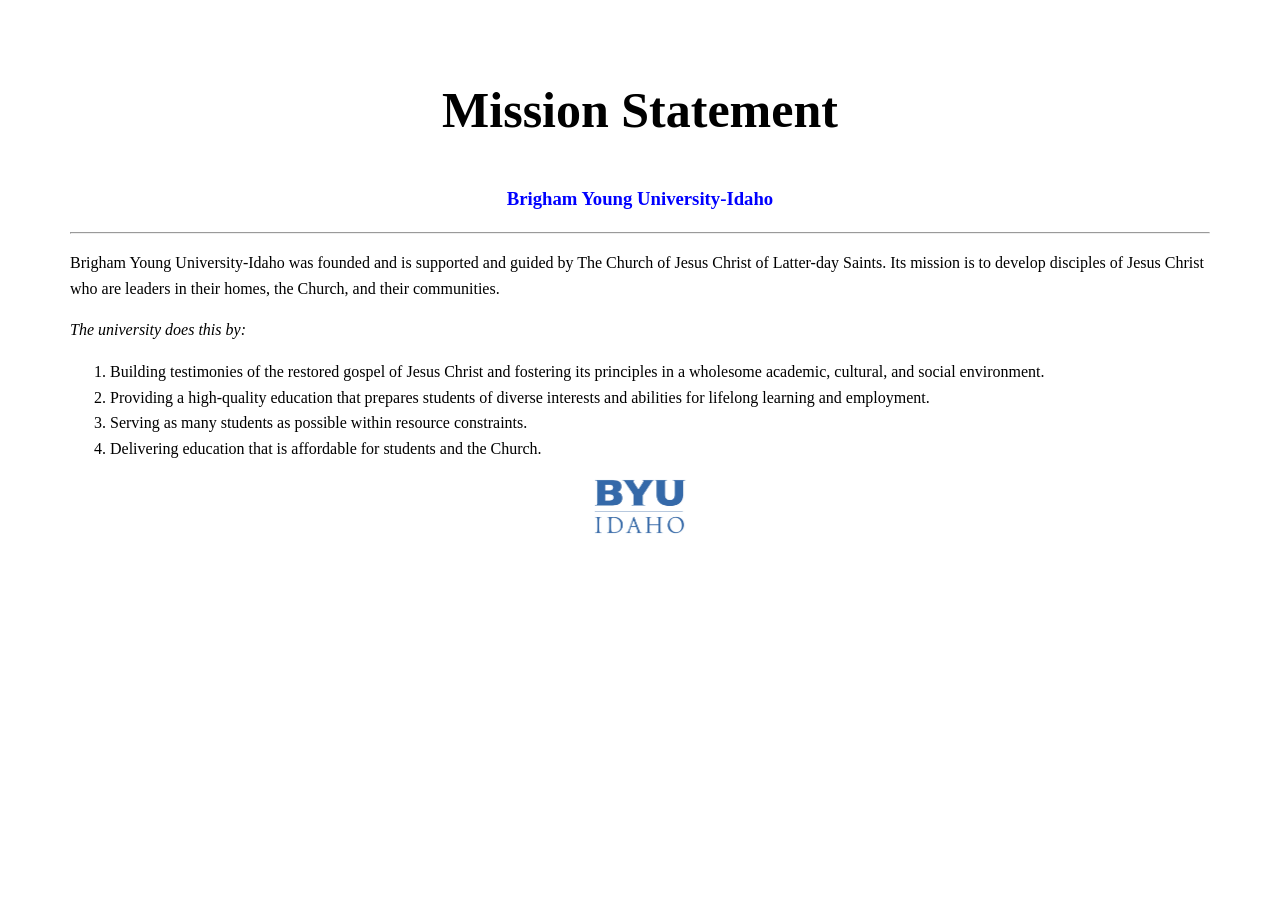
<file: mission/index.html>
<!DOCTYPE html>
<html lang="en">
<head>
    <meta charset="UTF-8">
    <meta name="viewport" content="width=device-width, initial-scale=1.0">
    <title>Document</title>
    <link rel="stylesheet" href="style.css">
</head>
<body>
    <h1>Mission Statement</h1>
    <h3>Brigham Young University-Idaho</h3>
    <hr>
    <p>Brigham Young University-Idaho was founded and is supported and guided by The Church of Jesus Christ of Latter-day Saints. Its mission is to develop disciples of Jesus Christ who are leaders in their homes, the Church, and their communities.</p>
    <p class="bold">The university does this by:</p>
    <ol>
        <li>Building testimonies of the restored gospel of Jesus Christ and fostering its principles in a wholesome academic, cultural, and social environment.</li>
        <li>Providing a high-quality education that prepares students of diverse interests and abilities for lifelong learning and employment.</li>
        <li>Serving as many students as possible within resource constraints.</li>
        <li>Delivering education that is affordable for students and the Church.</li>
    </ol>
    <img id="byui-logo" src="byui-logo-blue.webp" alt="BYU-Idaho logo">
</body>
</html>
</file>
<file: mission/style.css>
h3 {
    color: blue;
}

#byui-logo {
    height: 60px;
    display: block;
    margin: auto;
}

.bold {
    font-style: italic;
}

body {
    font-family: 'Abel';
    margin: 70px;
    line-height: 1.6;
}

h1, h3{
    text-align: center;
}

h1 {
    font-size: 50px;
}
</file>
